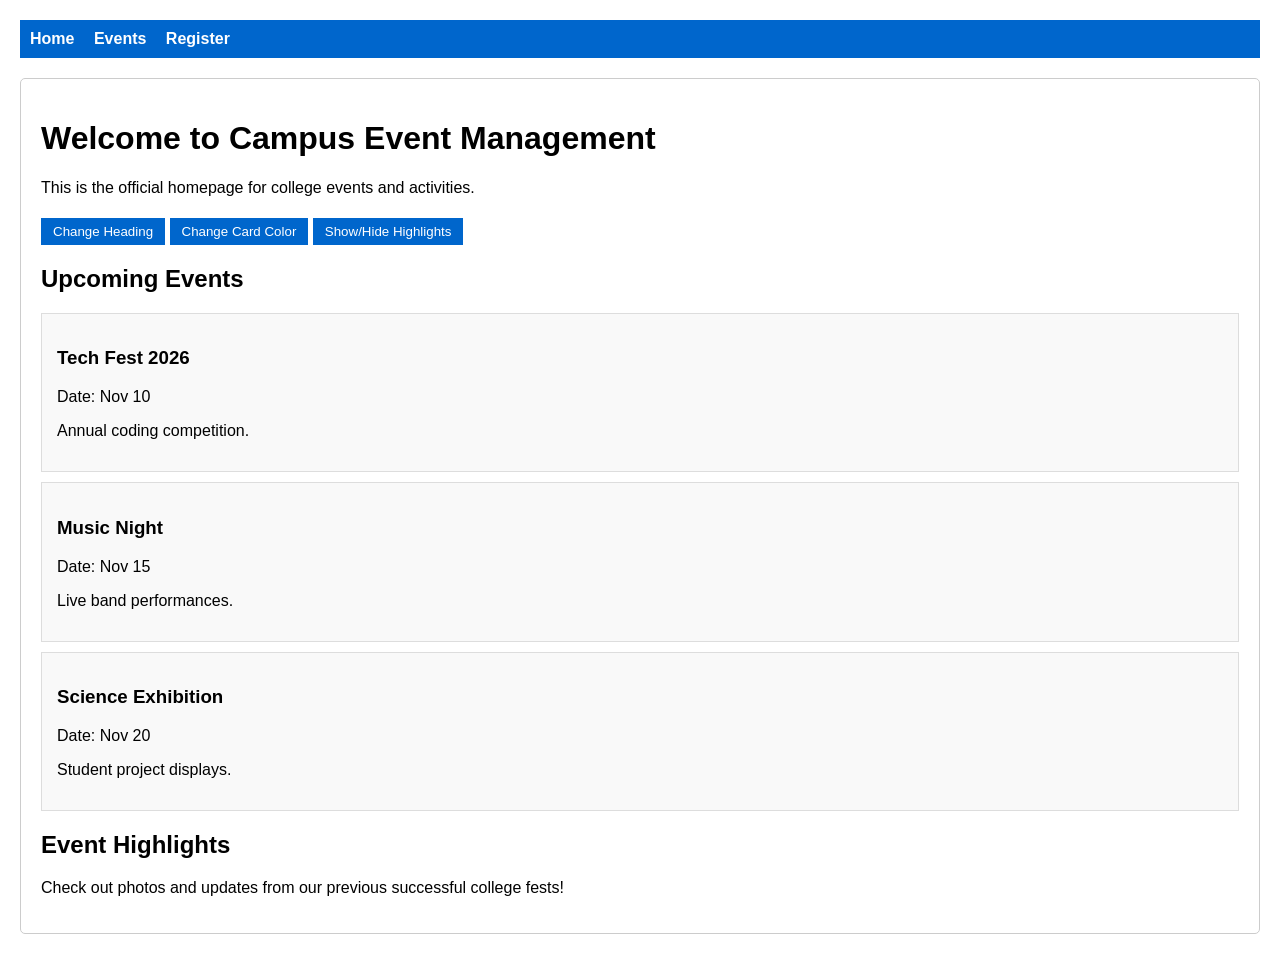
<file: index.html>
<!DOCTYPE html>
<html>
<head>
    <title>Campus Event Management</title>
    <link rel="stylesheet" href="style.css">
</head>
<body>

    <nav>
        <a href="index.html">Home</a>
        <a href="events.html">Events</a>
        <a href="register.html">Register</a>
    </nav>

    <div class="container">
        <h1 id="main-heading">Welcome to Campus Event Management</h1>
        <p>This is the official homepage for college events and activities.</p>

        <button onclick="changeHeading()">Change Heading</button>
        <button onclick="toggleCardColor()">Change Card Color</button>
        <button onclick="toggleHighlights()">Show/Hide Highlights</button>

        <h2>Upcoming Events</h2>
        <div class="card event-card">
            <h3>Tech Fest 2026</h3>
            <p>Date: Nov 10</p>
            <p>Annual coding competition.</p>
        </div>
        <div class="card event-card">
            <h3>Music Night</h3>
            <p>Date: Nov 15</p>
            <p>Live band performances.</p>
        </div>
        <div class="card event-card">
            <h3>Science Exhibition</h3>
            <p>Date: Nov 20</p>
            <p>Student project displays.</p>
        </div>

        <div id="highlights-section">
            <h2>Event Highlights</h2>
            <p>Check out photos and updates from our previous successful college fests!</p>
        </div>
    </div>

    <script src="script.js"></script>
</body>
</html>
</file>
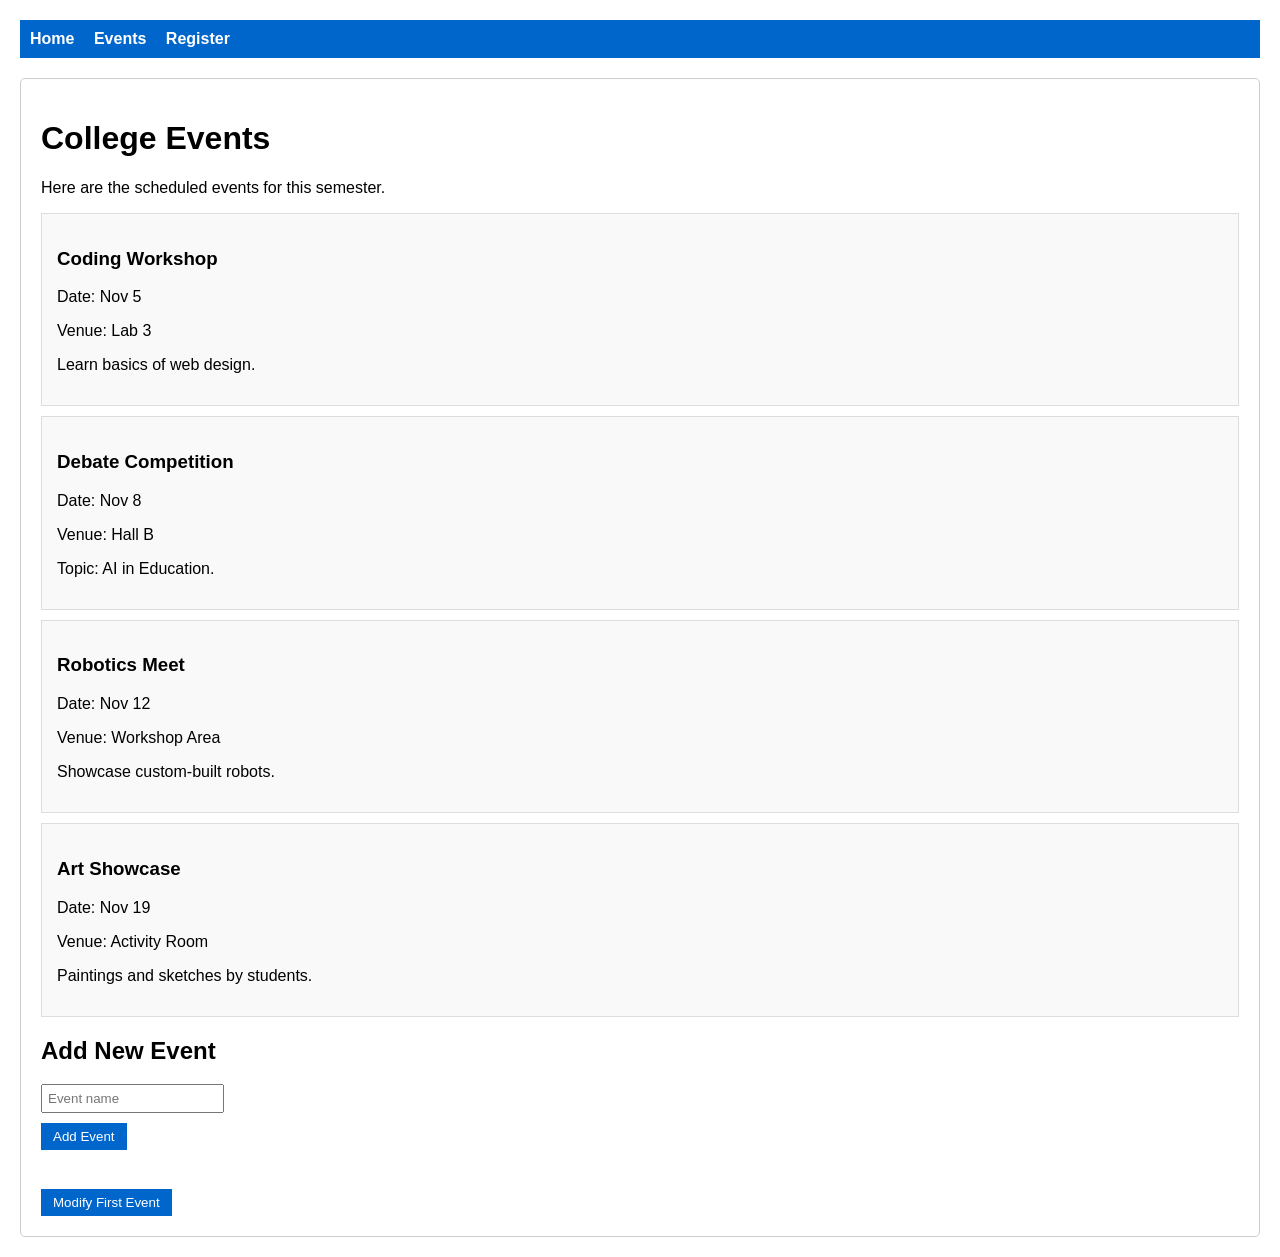
<file: events.html>
<!DOCTYPE html>
<html>
<head>
    <title>Events - Campus Event Management</title>
    <link rel="stylesheet" href="style.css">
</head>
<body>

    <nav>
        <a href="index.html">Home</a>
        <a href="events.html">Events</a>
        <a href="register.html">Register</a>
    </nav>

    <div class="container">
        <h1>College Events</h1>
        <p>Here are the scheduled events for this semester.</p>

        <div class="card" id="card-1">
            <h3>Coding Workshop</h3>
            <p>Date: Nov 5</p>
            <p>Venue: Lab 3</p>
            <p>Learn basics of web design.</p>
        </div>
        <div class="card">
            <h3>Debate Competition</h3>
            <p>Date: Nov 8</p>
            <p>Venue: Hall B</p>
            <p>Topic: AI in Education.</p>
        </div>
        <div class="card">
            <h3>Robotics Meet</h3>
            <p>Date: Nov 12</p>
            <p>Venue: Workshop Area</p>
            <p>Showcase custom-built robots.</p>
        </div>
        <div class="card">
            <h3>Art Showcase</h3>
            <p>Date: Nov 19</p>
            <p>Venue: Activity Room</p>
            <p>Paintings and sketches by students.</p>
        </div>

        <h2>Add New Event</h2>
        <input type="text" id="newEventInput" placeholder="Event name">
        <button onclick="addNewEvent()">Add Event</button>
        <p id="submissionConfirmation" class="success-msg"></p>
        <div id="dynamicEventDisplay"></div>

        <br>
        <button onclick="modifyEventCard()">Modify First Event</button>
    </div>

    <script src="script.js"></script>
</body>
</html>
</file>
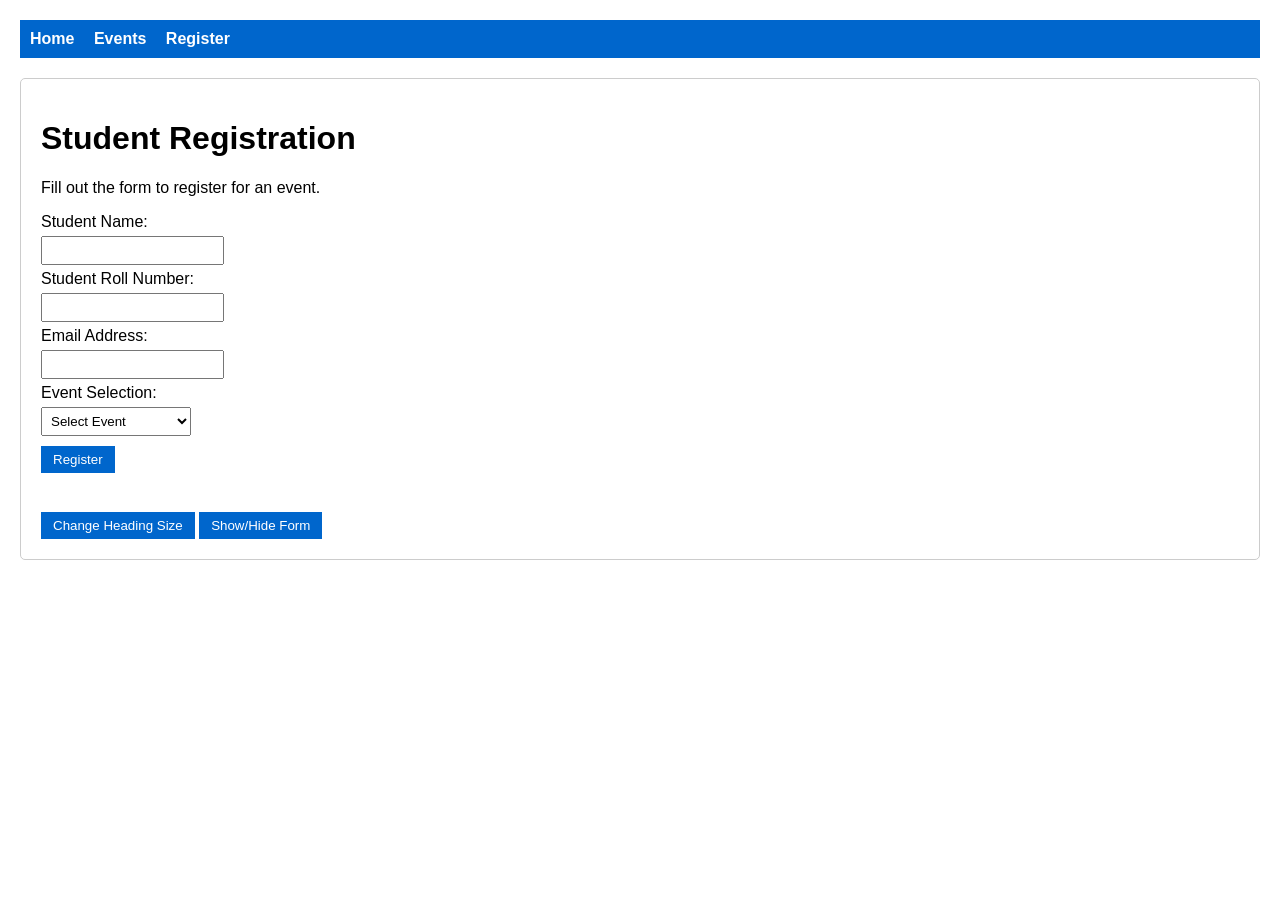
<file: register.html>
<!DOCTYPE html>
<html>
<head>
    <title>Register - Campus Event Management</title>
    <link rel="stylesheet" href="style.css">
</head>
<body>

    <nav>
        <a href="index.html">Home</a>
        <a href="events.html">Events</a>
        <a href="register.html">Register</a>
    </nav>

    <div class="container">
        <h1 id="reg-heading">Student Registration</h1>
        <p>Fill out the form to register for an event.</p>

        <div id="form-container">
            <p id="error-message" class="error-msg"></p>
            
            <form id="registrationForm" onsubmit="handleRegistration(event)">
                <label>Student Name:</label>
                <input type="text" id="studentName">

                <label>Student Roll Number:</label>
                <input type="text" id="rollNumber">

                <label>Email Address:</label>
                <input type="email" id="email">

                <label>Event Selection:</label>
                <select id="eventSelect">
                    <option value="">Select Event</option>
                    <option value="Tech Fest 2026">Tech Fest 2026</option>
                    <option value="Coding Workshop">Coding Workshop</option>
                    <option value="Debate Competition">Debate Competition</option>
                </select>

                <button type="submit">Register</button>
            </form>
        </div>

        <p id="confirmationMessage" class="success-msg"></p>

        <br>
        <button onclick="changeHeadingFontSize()">Change Heading Size</button>
        <button onclick="toggleRegistrationForm()">Show/Hide Form</button>
    </div>

    <script src="script.js"></script>
</body>
</html>
</file>
<file: style.css>
body {
    font-family: Arial, sans-serif;
    background-color: #ffffff;
    color: #000000;
    margin: 20px;
}

nav {
    background-color: #0066cc;
    padding: 10px;
    margin-bottom: 20px;
}

nav a {
    color: white;
    text-decoration: none;
    font-weight: bold;
    margin-right: 15px;
}

nav a:hover {
    text-decoration: underline;
}

.container {
    border: 1px solid #ccc;
    padding: 20px;
    margin-bottom: 20px;
    border-radius: 5px;
}

.card {
    background-color: #f9f9f9;
    border: 1px solid #ddd;
    padding: 15px;
    margin-bottom: 10px;
}

input, select {
    padding: 5px;
    margin: 5px 0;
    display: block;
}

button {
    padding: 6px 12px;
    background-color: #0066cc;
    color: white;
    border: none;
    cursor: pointer;
    margin-top: 5px;
}

button:hover {
    background-color: #004b99;
}

.error-msg {
    color: red;
}

.success-msg {
    color: green;
}
</file>
